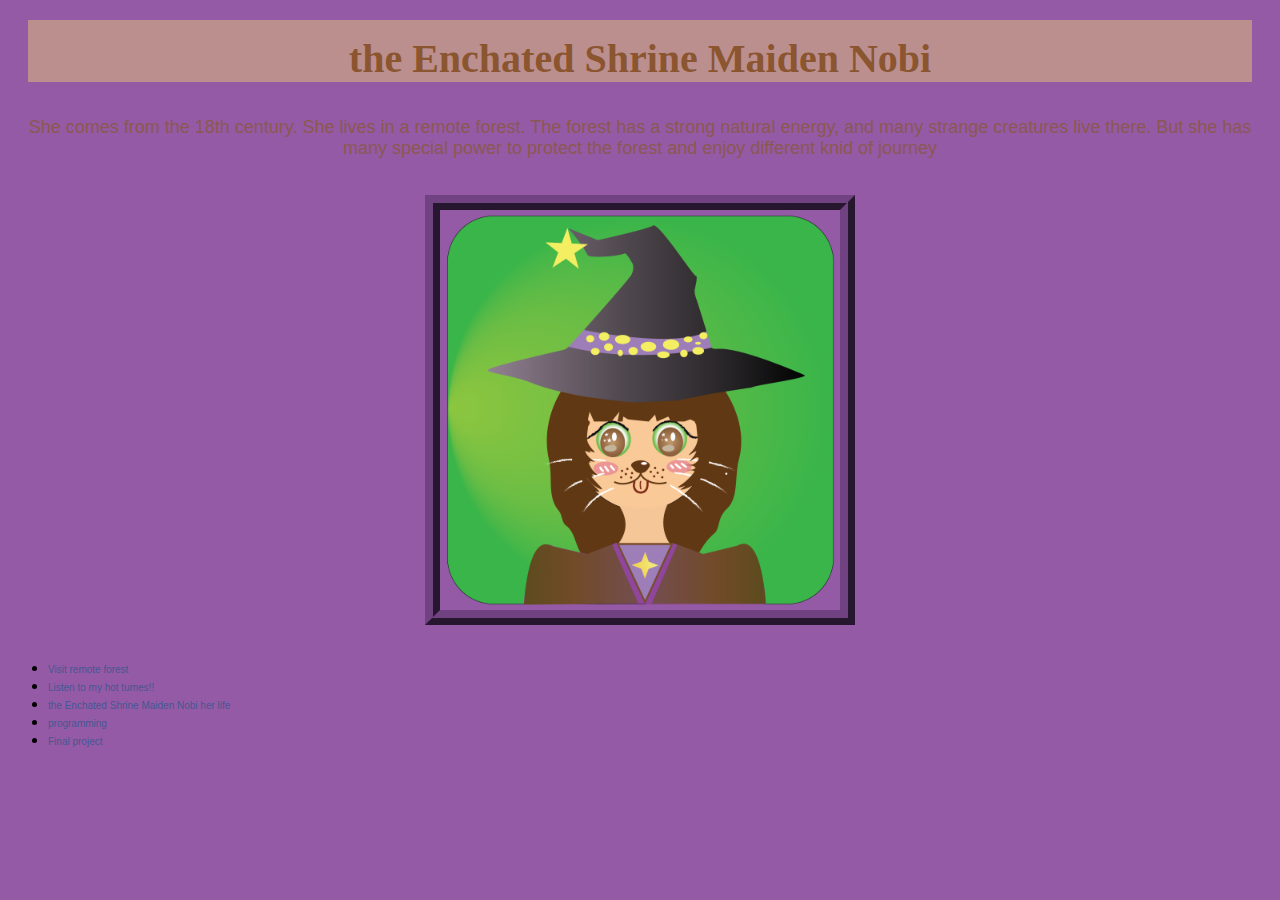
<file: index.html>
<!DOCTYPE html>
<html>
<head>
	<meta charset="utf-8">
	<meta name="viewport" content="width=device-width, initial-scale=1">
	<title>Homepage</title>
	<link rel="stylesheet" type="text/css" href="styles.css">
</head>
<body>
	<h1>the Enchated Shrine Maiden Nobi </h1>
	<p>She comes from the 18th century. She lives in a remote forest. The forest has a strong natural energy, and many strange creatures live there. But she has many special power to protect the forest and enjoy different knid of journey </p>
	<br>
	<img src="images/face.png " alt="Gus the Nobi " width="400px">
	<br>
	<ul>
		<li><a href="landscape.html">Visit remote forest</a></li>
		<li><a href="audioo.html">Listen to my hot tumes!!</a></li>
		<li><a href="animation.html">the Enchated Shrine Maiden Nobi her life</a></li>
		<li><a href="programming.html">programming</a></li>
		<li><a href="Final.html">Final project</a></li>
	<ul>
	<body>
</html>
</file>
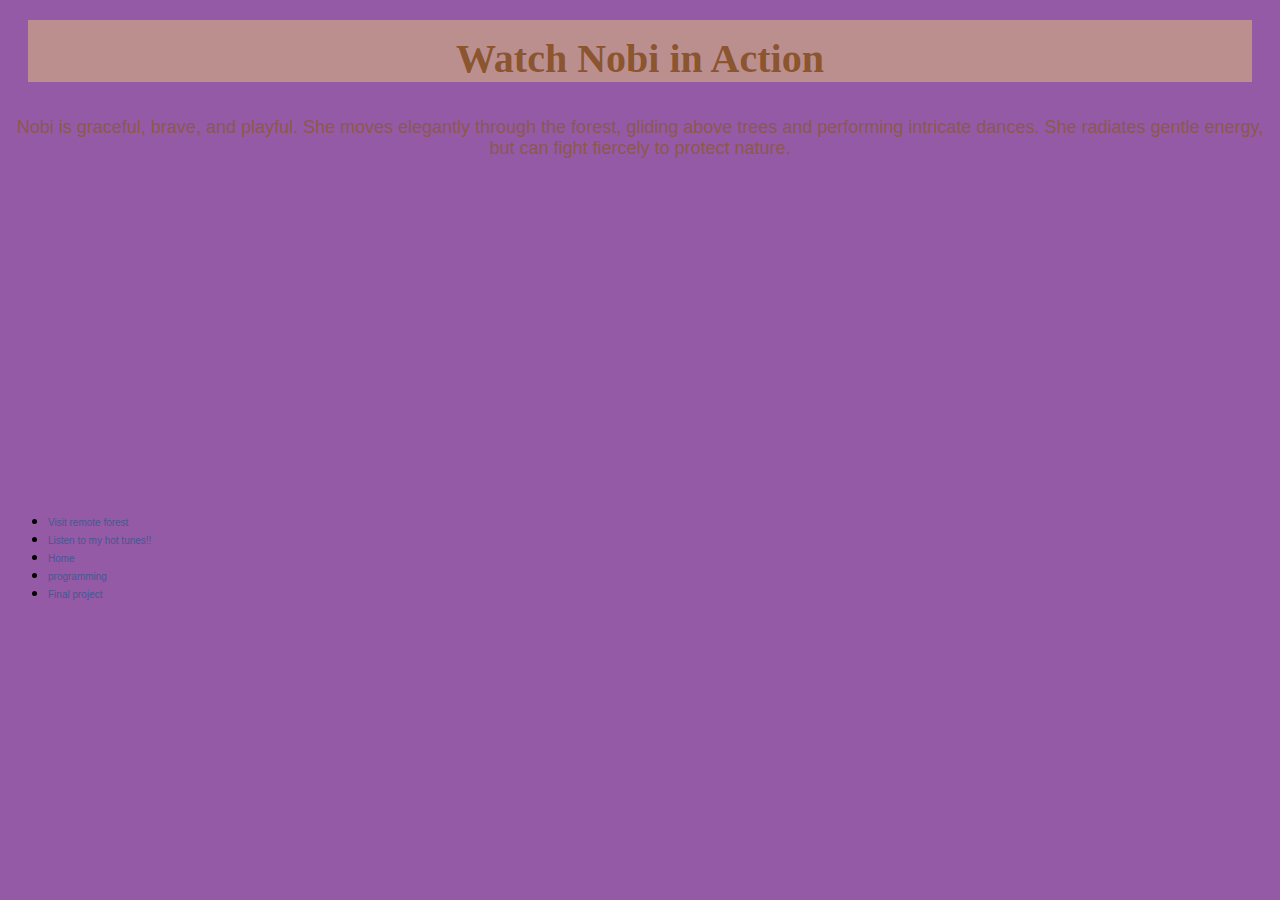
<file: animation.html>
<!DOCTYPE html>
<html>
<head>
	<meta charset="utf-8">
	<meta name="viewport" content="width=device-width, initial-scale=1">
	<title>the Enchanted Shrine Maiden Nobi her life</title>
	<link rel="stylesheet" type="text/css" href="styles.css">
</head>
<body>
	<h1>Watch Nobi in Action</h1>
	<p>Nobi is graceful, brave, and playful. She moves elegantly through the forest, gliding above trees and performing intricate dances. She radiates gentle energy, but can fight fiercely to protect nature.</p>
	<iframe width="560" height="315" src="https://www.youtube.com/embed/5BFr8vsDvyo?si=4AcsRKEXB82NOgb6" title="YouTube video player" frameborder="0" allow="accelerometer; autoplay; clipboard-write; encrypted-media; gyroscope; picture-in-picture; web-share" referrerpolicy="strict-origin-when-cross-origin" allowfullscreen></iframe>
	<br>
	<ul>
		<li><a href="landscape.html">Visit remote forest</a></li>
		<li><a href="audioo.html">Listen to my hot tunes!!</a></li>
		<li><a href="index.html">Home</a></li>
		<li><a href="programming.html">programming</a></li>
		<li><a href="Final.html">Final project</a></li>
	</ul>


<body>
</html>
</file>
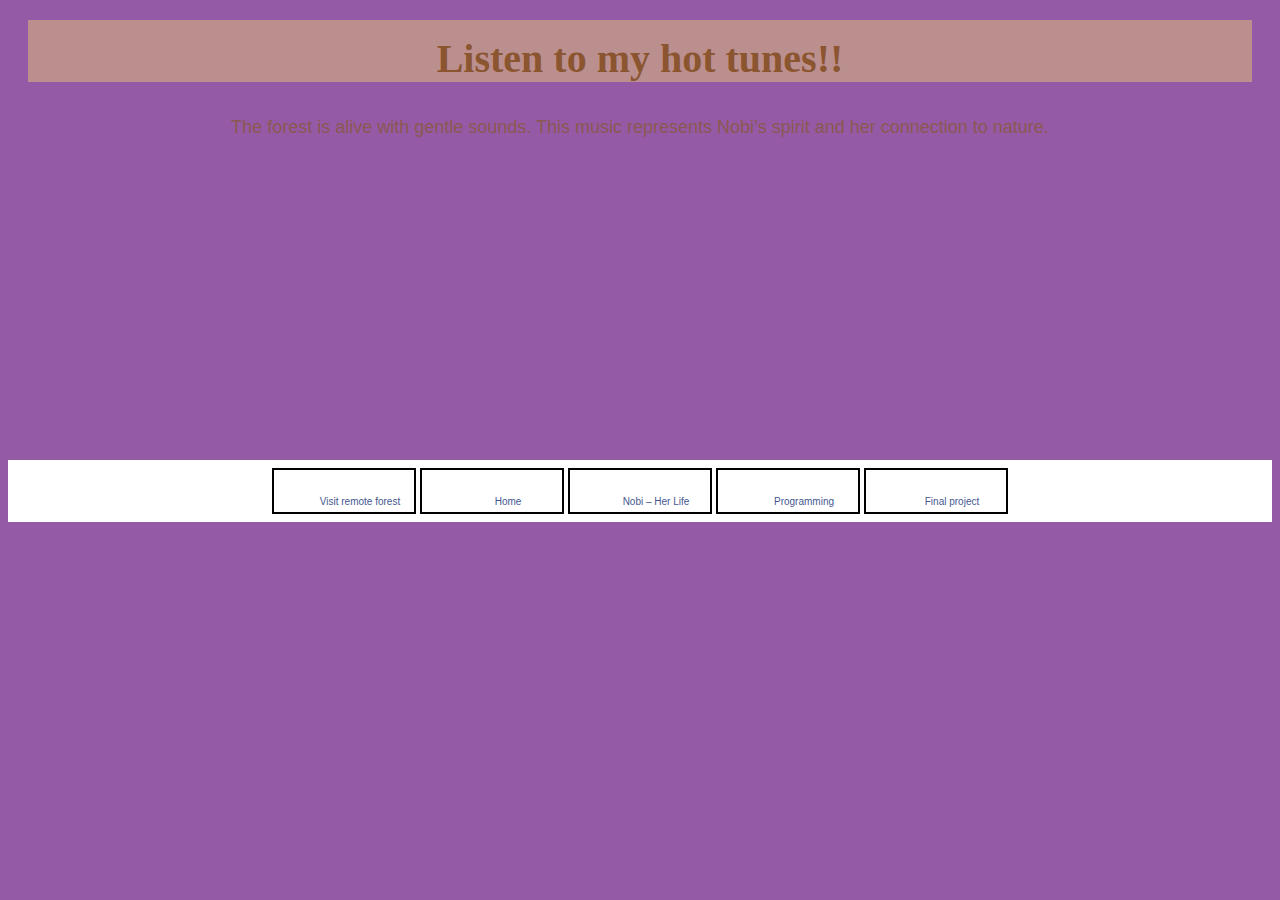
<file: audio.html>
<!DOCTYPE html>
<html>
<head>
  <meta charset="utf-8">
  <title>Listen to Music</title>
  <link rel="stylesheet" href="styles.css">
</head>

<body>

<h1>Listen to my hot tunes!!</h1>

<p>
The forest is alive with gentle sounds. This music represents Nobi’s spirit
and her connection to nature.
</p>

<div class="media-center">
  <iframe
    width="80%"
    height="300"
    scrolling="no"
    frameborder="no"
    allow="autoplay"
    src="https://w.soundcloud.com/player/?url=https%3A//soundcloud.com/zrkgxikme6zl/gao-nobiportrait&visual=true">
  </iframe>
</div>

<ul class="nav">
  <li><a href="landscape.html">Visit remote forest</a></li>
  <li><a href="index.html">Home</a></li>
  <li><a href="animation.html">Nobi – Her Life</a></li>
  <li><a href="programming.html">Programming</a></li>
  <li><a href="Final.html">Final project</a></li>
</ul>

</body>
</html>
</file>
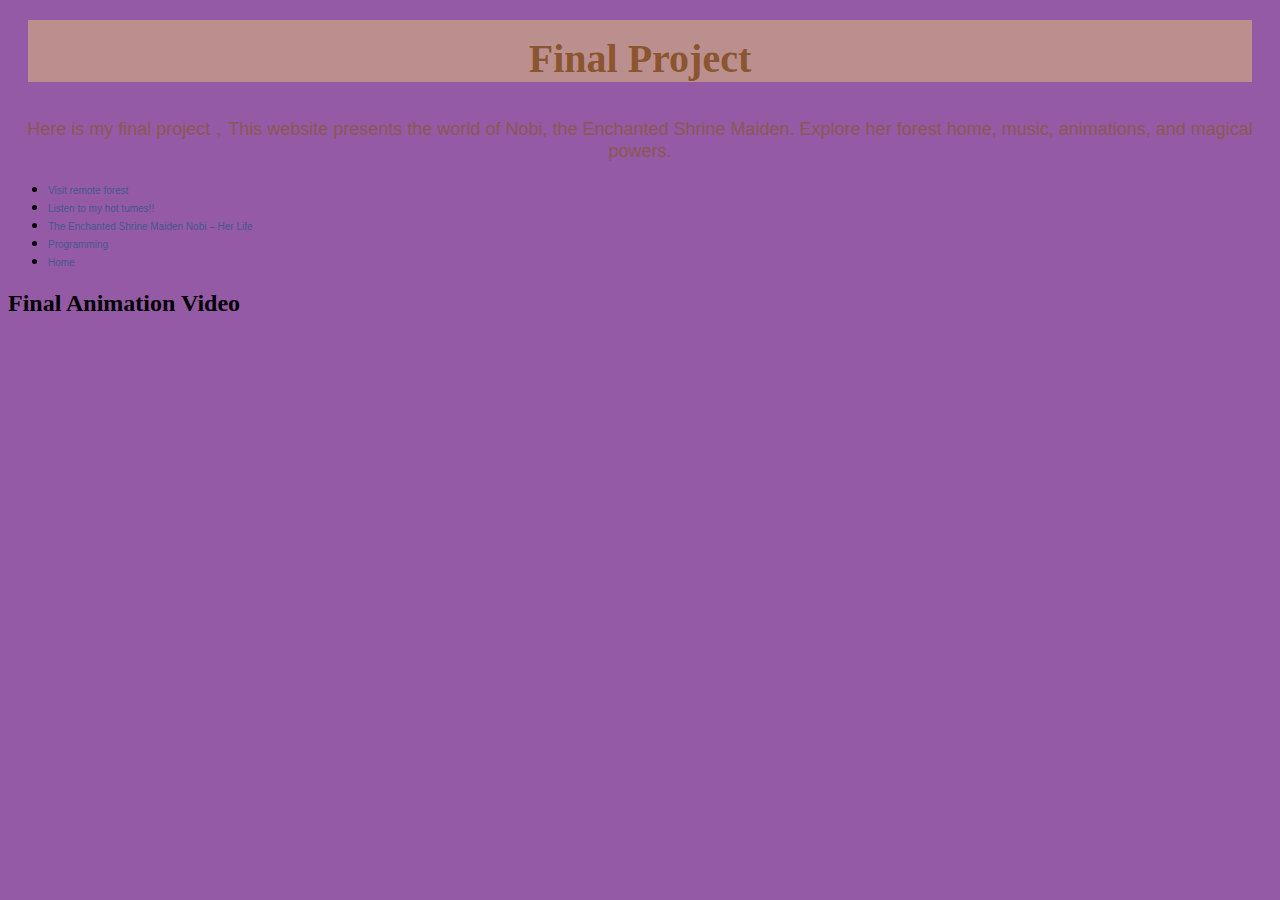
<file: Final.html>
<!DOCTYPE html>
<html>
<head>
	<meta charset="utf-8">
	<meta name="viewport" content="width=device-width, initial-scale=1">
	<title>Final project</title>
	<link rel="stylesheet" type="text/css" href="styles.css">
</head>
<body>
	<h1>Final Project</h1>
	<p>Here is my final project，This website presents the world of Nobi, the Enchanted Shrine Maiden. Explore her forest home, music, animations, and magical powers.</p>
	
	<ul>
		<li><a href="landscape.html">Visit remote forest</a></li>
		<li><a href="audio.html">Listen to my hot tumes!!</a></li>
		<li><a href="animation.html">The Enchanted Shrine Maiden Nobi – Her Life</a></li>
		<li><a href="programming.html">Programming</a></li>
		<li><a href="index.html">Home</a></li>
	</ul>
<h2>Final Animation Video</h2>

<div class="video-wrap">
  <iframe
    src="https://www.youtube.com/embed/_N-95BFsn_Y"
    title="Final Animation – Nobi"
    frameborder="0"
    allow="accelerometer; autoplay; clipboard-write; encrypted-media; gyroscope; picture-in-picture; web-share"
    allowfullscreen>
  </iframe>
</div>

</body>
</html>
</file>
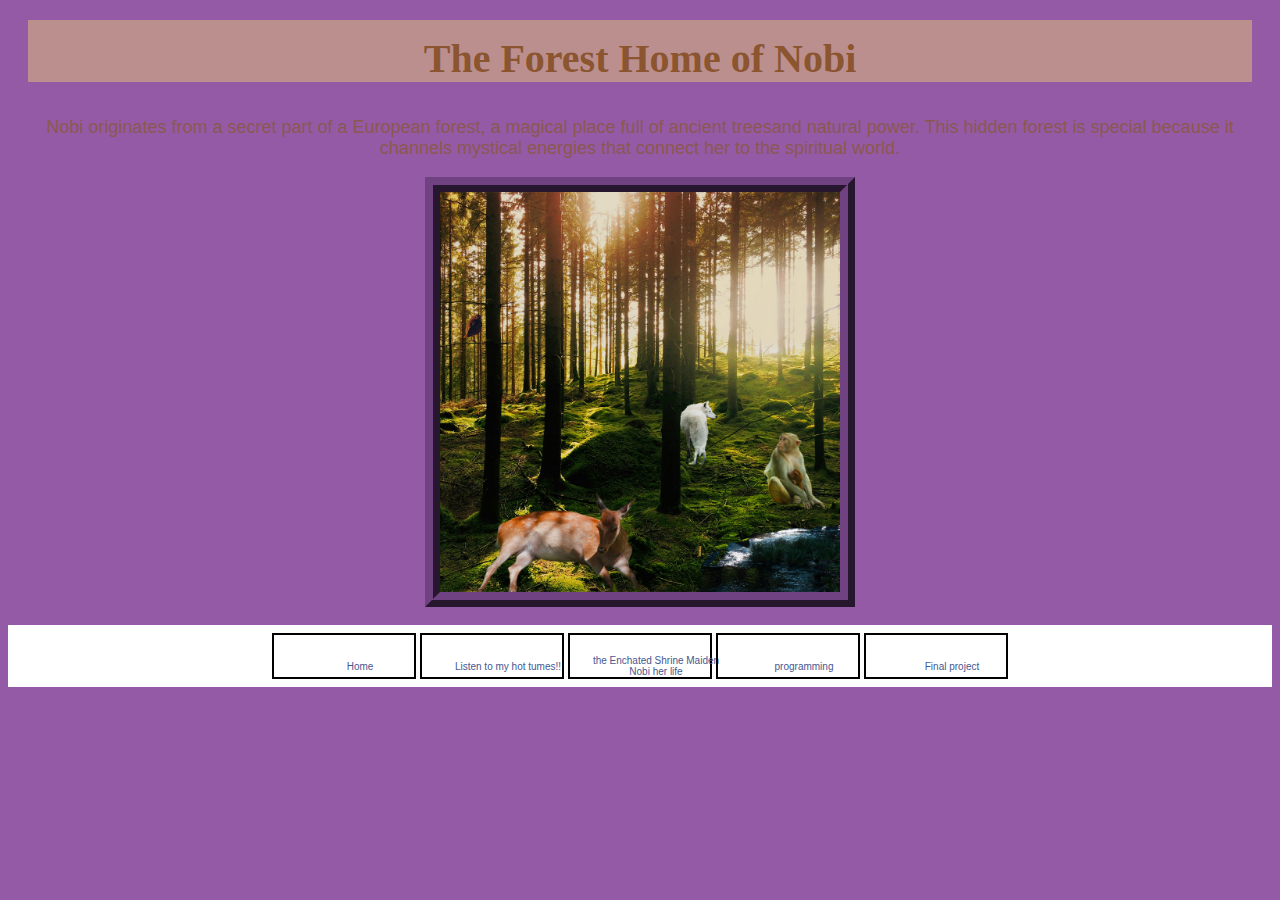
<file: landscape.html>
<!DOCTYPE html>
<html>
<head>
	<meta charset="utf-8">
	<meta name="viewport" content="width=device-width, initial-scale=1">
	<title>the Enchanted Shrine Maiden Nobi-remote forest</title>
	<link rel="stylesheet" type="text/css" href="styles.css">
</head>
<body>
	<h1>The Forest Home of Nobi</h1>
<p>Nobi originates from a secret part of a European forest, a magical place full of ancient treesand natural power. This hidden forest is special because it channels mystical energies that connect her to the spiritual world.</p>
	<img src="images/land.jpg" alt="Gus the Nobi " width="400px">
	<br>
	<ul class="nav">

		<li><a href="index.html">Home</a></li>
		<li><a href="audio.html">Listen to my hot tumes!!</a></li>
		<li><a href="animation.html">the Enchated Shrine Maiden Nobi her life</a></li>
		<li><a href="programming.html">programming</a></li>
		<li><a href="Final.html">Final project</a></li>
	</ul>


</body>
</html>
</file>
<file: styles.css>
body{background-color:#955AA6;} 

h1{color:#8A552F; 
	font-family: Papyrus,fantasy; 
	font-size: 40px;
	background-color: rosybrown;
	text-align:center;
	padding-top:15px;
	margin:20px; }

p{font-family: Helvetica,Arial, sans-serif;
	font-size: 18px;
    color: #8A5850;
    text-align: center;
    padding-top: 15px; }

img{border-style: ridge;
border-width: 15px;
display: block;
margin: auto;
border-color: #704282; }

a{text-decoration:none;
color: #465791;
font-family: Helvetica,Arial, sans-serif;
font-size: 10px; }



a:hover {color:black;
font-size:20px;
font-weight: bold;}

.nav{
  list-style: none;
  background-color: white;
  text-align: center;
  padding: 10px 0;
  margin: 0;
}

.nav li{
  display: inline-block;
  margin: 6px 6px;
  border: 2px solid #000;
}

.nav a{
  display: inline-block;
  padding: 10px 16px;
  text-decoration: none;
  color: #465791;
  font-family: Helvetica, Arial, sans-serif;
  font-size: 12px;
}

.nav a:hover{
  color: black;
  font-weight: bold;
}
.nav a{ min-width: 120px; }
.nav{
  list-style: none;
  background-color: white;
  text-align: center;
  padding: 8px 0;
  margin: 0;
}

.nav li{
  display: inline-block;
  border: 2px solid #000;
  margin: 0;
  padding: 0;
  width: 140px;
  height: 42px;
  vertical-align: middle;
  overflow: visible;
}

.nav a{
  display: inline-flex;
  align-items: center;
  justify-content: center;
  width: 100%;
  height: 100%;
  text-decoration: none;
  color: #465791;
  font-family: Helvetica, Arial, sans-serif;
  font-size: 10px;
  transition: transform 0.15s ease, font-size 0.15s ease;
  transform-origin: center;
}

.nav a:hover{
  color: black;
  font-weight: bold;
  font-size: 20px;
  transform: scale(1.15);
}
</file>
